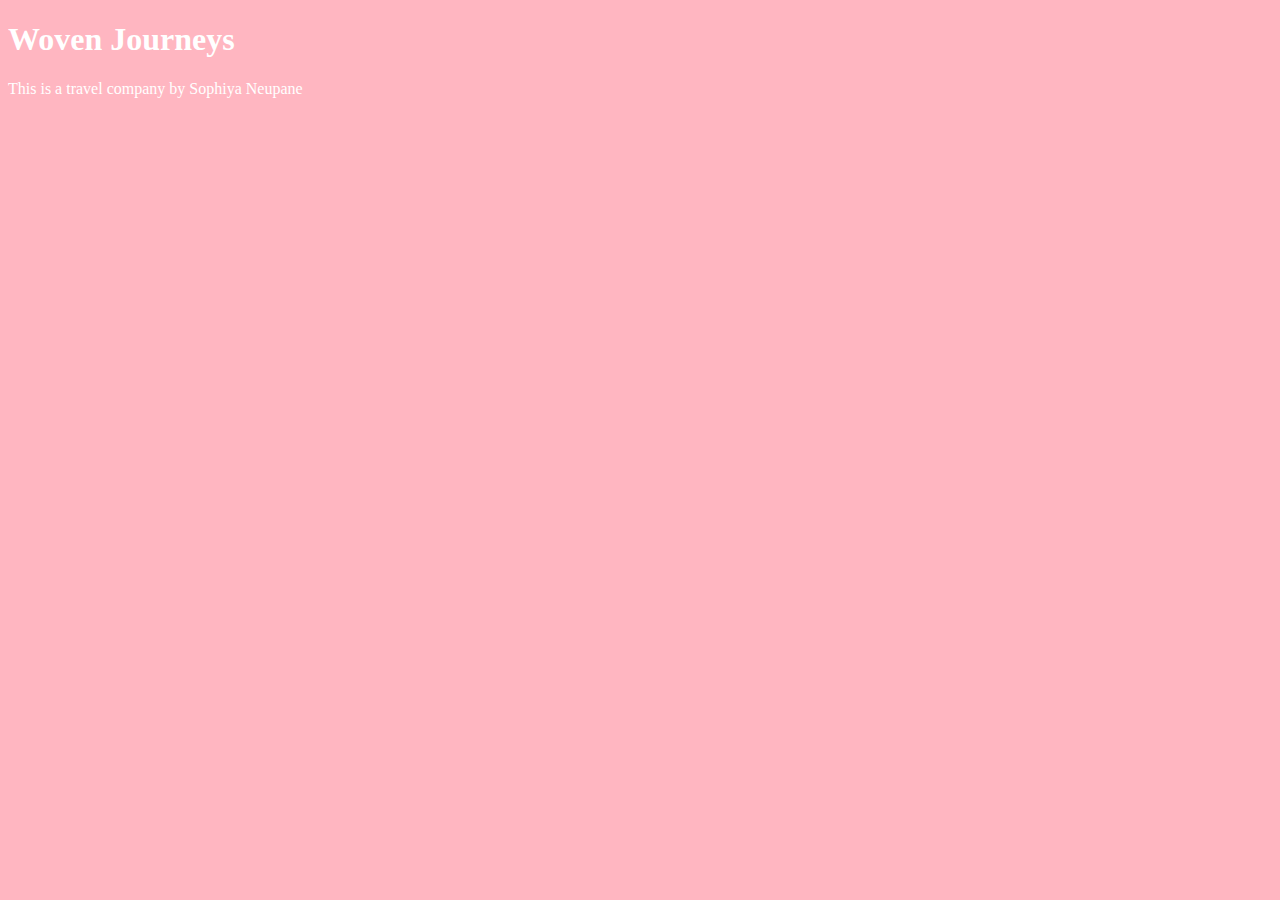
<file: unit_1/index.html>
<!DOCTYPE html>
<html>
<head><link rel="stylesheet" type="text/css" href="css/style.css">
</head>
	<title>Woven Journeys</title>
		<body>
			<h1>Woven Journeys</h1>
			<p>This is a travel company by Sophiya Neupane</p>
		</body>
</file>
<file: unit_1/css/style.css>
body {
	background-color:lightpink;
}
h1, p {
	color:white;
}
</file>
